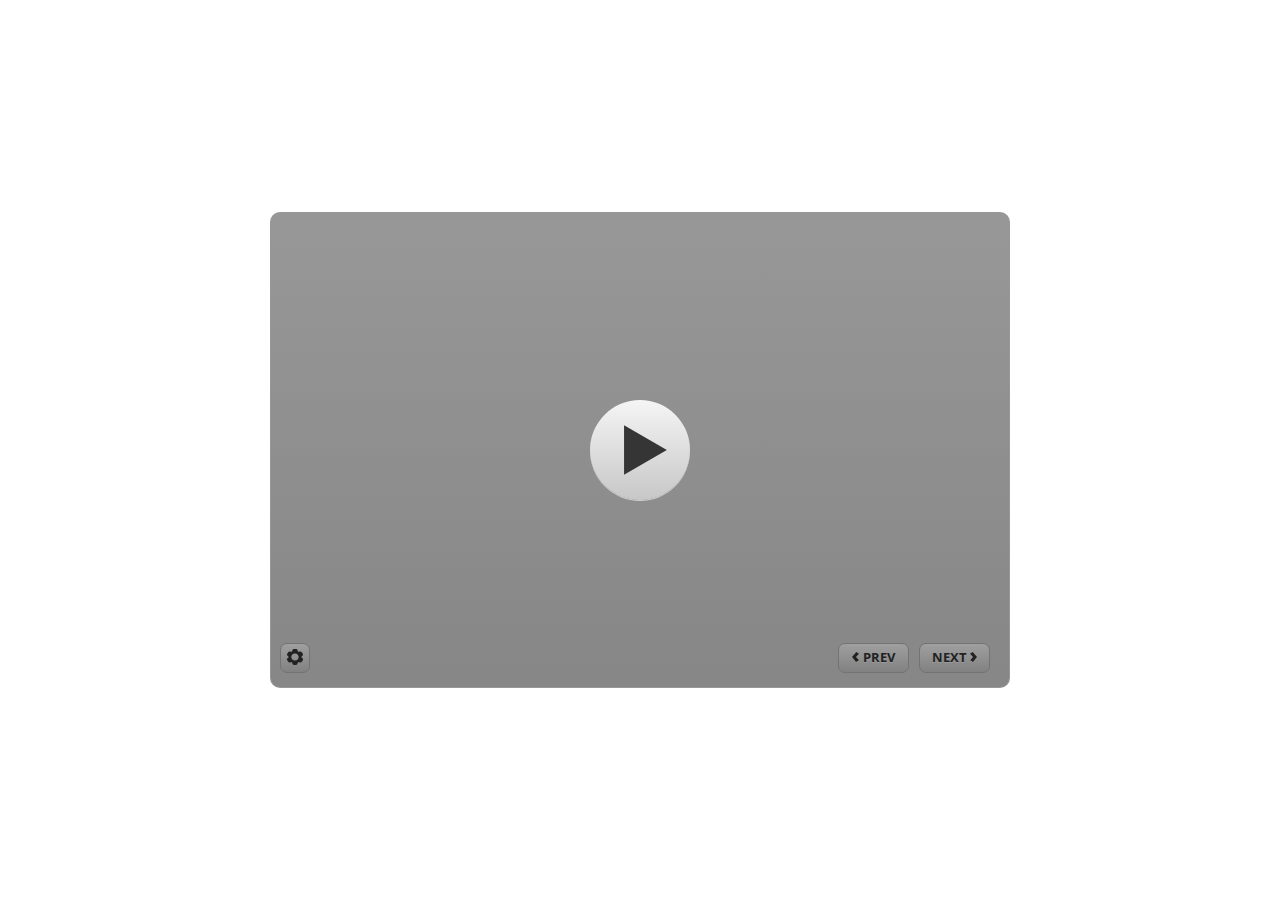
<file: index.html>
﻿<!doctype html>
<html lang="en-US">
<head>
  <meta charset="utf-8">
  <!-- Created using Storyline 360 - http://www.articulate.com  -->
  <!-- version: 3.68.28887.0 -->
  <title>VirtualPatientLMS12122018</title>
  <meta http-equiv="x-ua-compatible" content="IE=edge"/>
  <meta name="viewport" content="width=device-width,initial-scale=1,user-scalable=no,shrink-to-fit=no,minimal-ui"/>
  <meta name="apple-mobile-web-app-capable" content="yes"/>
  <style>
    html, body { height: 100%; padding: 0; margin: 0 }
    #app { height: 100%; width: 100%; }
  </style>

  <script>
    window.DS = {};
    window.globals = {
      DATA_PATH_BASE: '',
      HAS_FRAME: true,
      HAS_SLIDE: true,

      lmsPresent: false,
      tinCanPresent: false,
      cmi5Present: false,
      aoSupport: false,
      scale: 'noscale',
      captureRc: false,
      browserSize: 'optimal',
      bgColor: '#FFFFFF',
      features: 'AccessibleVideo,FullScreenToggle,InsertSvgPicture,LayerPresentAsDialog,MultipleQuizTracking,QuestionCorrectVariable,UpdatedThemeEditor',
      themeName: 'classic',
      preloaderColor: '#FFFFFF',
      suppressAnalytics: false,
      productChannel: 'stable',
      publishSource: 'storyline',
      aid: 'auth0|5c3ebf465839c91ac43ea7fc',
      cid: 'b5a4aeaf-45b1-4e6a-8b25-35fb04c64ef2',
      playerVersion: '3.68.28887.0',
      publishTimestamp: '2023-01-19T16:18:52.2511550Z',
      maxIosVideoElements: 10,
      connectionSettings: { },

      
      parseParams: function(qs) {
        if (window.globals.parsedParams != null) {
          return window.globals.parsedParams;
        }
        qs = (qs || window.location.search.substr(1)).split('+').join(' ');
        var params = {},
            tokens,
            re = /[?&]?([^=]+)=([^&]*)/g;

        while (tokens = re.exec(qs)) {
          params[decodeURIComponent(tokens[1]).trim()] =
            decodeURIComponent(tokens[2]).trim();
        }
        window.globals.parsedParams = params;
        return params;
      }

    };
  </script>
  <script>
    var isIe11 = ('ActiveXObject' in window || window.MSBlobBuilder != null)
      && window.msCrypto != null && !window.ActiveXObject;
    if (isIe11) {
      window.globals.unsupportedBrowser = true;
      document.write(atob('[base64]'));
    }
  </script>
  
  <script>window.THREE = { };</script>
  
</head>
<body style="background: #FFFFFF" class="cs-HTML theme-classic">
  <!-- 360 -->
  <script>!function(e){var i=/iPhone/i,o=/iPod/i,n=/iPad/i,t=/(?=.*\bAndroid\b)(?=.*\bMobile\b)/i,d=/Android/i,s=/(?=.*\bAndroid\b)(?=.*\bSD4930UR\b)/i,b=/(?=.*\bAndroid\b)(?=.*\b(?:KFOT|KFTT|KFJWI|KFJWA|KFSOWI|KFTHWI|KFTHWA|KFAPWI|KFAPWA|KFARWI|KFASWI|KFSAWI|KFSAWA)\b)/i,r=/IEMobile/i,h=/(?=.*\bWindows\b)(?=.*\bARM\b)/i,a=/BlackBerry/i,l=/BB10/i,p=/Opera Mini/i,f=/(CriOS|Chrome)(?=.*\bMobile\b)/i,u=/(?=.*\bFirefox\b)(?=.*\bMobile\b)/i,c=new RegExp("(?:Nexus 7|BNTV250|Kindle Fire|Silk|GT-P1000)","i"),w=function(e,i){return e.test(i)},A=function(e){var A=e||navigator.userAgent,v=A.split("[FBAN");if(void 0!==v[1]&&(A=v[0]),this.apple={phone:w(i,A),ipod:w(o,A),tablet:!w(i,A)&&w(n,A),device:w(i,A)||w(o,A)||w(n,A)},this.amazon={phone:w(s,A),tablet:!w(s,A)&&w(b,A),device:w(s,A)||w(b,A)},this.android={phone:w(s,A)||w(t,A),tablet:!w(s,A)&&!w(t,A)&&(w(b,A)||w(d,A)),device:w(s,A)||w(b,A)||w(t,A)||w(d,A)},this.windows={phone:w(r,A),tablet:w(h,A),device:w(r,A)||w(h,A)},this.other={blackberry:w(a,A),blackberry10:w(l,A),opera:w(p,A),firefox:w(u,A),chrome:w(f,A),device:w(a,A)||w(l,A)||w(p,A)||w(u,A)||w(f,A)},this.seven_inch=w(c,A),this.any=this.apple.device||this.android.device||this.windows.device||this.other.device||this.seven_inch,this.phone=this.apple.phone||this.android.phone||this.windows.phone,this.tablet=this.apple.tablet||this.android.tablet||this.windows.tablet,"undefined"==typeof window)return this},v=function(){var e=new A;return e.Class=A,e};"undefined"!=typeof module&&module.exports&&"undefined"==typeof window?module.exports=A:"undefined"!=typeof module&&module.exports&&"undefined"!=typeof window?module.exports=v():"function"==typeof define&&define.amd?define("isMobile",[],e.isMobile=v()):e.isMobile=v()}(this);
    window.isMobile.apple.tablet = window.isMobile.apple.tablet ||
      (navigator.platform === 'MacIntel' && navigator.maxTouchPoints > 1);
    window.isMobile.apple.device = window.isMobile.apple.device || window.isMobile.apple.tablet;
    window.isMobile.tablet = window.isMobile.tablet || window.isMobile.apple.tablet;
    window.isMobile.any = window.isMobile.any || window.isMobile.apple.tablet;
  </script>

  <div id="focus-sink" tabindex="-1"></div>

  <div id="preso"></div>
  <script>
    (function() {

      var classTypes = [ 'desktop', 'mobile', 'phone', 'tablet' ];

      var addDeviceClasses = function(prefix, testObj) {
        var curr, i;
        for (i = 0; i < classTypes.length; i++) {
          curr = classTypes[i];
          if (testObj[curr]) {
            document.body.classList.add(prefix + curr);
          }
        }
      };

      var params = window.globals.parseParams(),
          isDevicePreview = params.devicepreview === '1',
          isPhoneOverride = params.deviceType === 'phone' || (isDevicePreview && params.phone == '1'),
          isTabletOverride = (params.deviceType === 'tablet' || isDevicePreview) && !isPhoneOverride,
          isMobileOverride = isPhoneOverride || isTabletOverride;

      var deviceView = {
        desktop: !window.isMobile.any && !isMobileOverride,
        mobile: window.isMobile.any || isMobileOverride,
        phone: isPhoneOverride || (window.isMobile.phone && !isTabletOverride),
        tablet: isTabletOverride || window.isMobile.tablet
      };

      window.globals.deviceView = deviceView;
      window.isMobile.desktop = !window.isMobile.any;
      window.isMobile.mobile = window.isMobile.any;

      addDeviceClasses('view-', deviceView);

    })();
  </script>
  
  <script src='story_content/user.js' type=text/javascript></script>
  <div class="slide-loader"></div>

  <script>
    if (window.globals.deviceView.isMobile) { var doc = document, loader = doc.body.querySelector('.slide-loader'); [ 1, 2, 3 ].forEach(function(n) { var d = doc.createElement('div'); d.style.backgroundColor = window.globals.preloaderColor; d.classList.add('mobile-loader-dot'); d.classList.add('dot' + n); loader.appendChild(d); }); }
  </script>

  <div class="mobile-load-title-overlay" style="display: none">
    <div class="mobile-load-title">VirtualPatientLMS12122018</div>
  </div>

  <div class="mobile-chrome-warning"></div>

  
<style>
  .warn-connection-dialog {
    display: none;
    background: transparent;
    pointer-events: none;
    position: fixed;
    left: 0;
    top: 0;
    width: 100%;
    height: 100%;
    z-index: 999;
  }

  .warn-connection-content {
    border-radius: 4px;
    background: white;
    border: 1px solid #E7E7E7;
    color: #333333;
    box-shadow: 0 2px 4px rgba(0, 0, 0, 0.25);
    transition: all 150ms ease-out;
    position: absolute;
    white-space: nowrap;
  }

  .view-phone.is-landscape .warn-connection-content {
    left: 23px;
    bottom: 23px;
  }

  .view-tablet.is-landscape .warn-connection-content {
    left: 50%;
    top: 20px;
    transform: translateX(-50%);
  }

  .is-portrait .warn-connection-content {
    transform: translate(-50%, calc(-100% - 15px));
  }

  .warn-connection-content p {
    display: inline-block;
    margin: 0 8px 0 0;
    line-height: 33px;
    font-size: 11px;
  }

  .warn-connection-content svg {
    position: relative;
    vertical-align: middle;
    margin: 0 2px 2px 8px;
  }

  .view-desktop .warn-connection-content {
    left: 1.5em;
    bottom: 1.5em;
  }

  .view-desktop .warn-connection-content p {
    font-size: 1.1em;
  }

  .is-offline .warn-connection-dialog {
    display: block;
  }

  .is-offline .cs-panel * {
    pointer-events: none !important;
  }

  .is-offline .cs-panel {
    pointer-events: all !important;
  }

  .is-offline #nav-controls * {
    pointer-events: none !important;
  }

  .is-offline #nav-controls {
    pointer-events: all !important;
  }
</style>

<div class="warn-connection-dialog">
  <div class="warn-connection-content">
    <svg width="17" height="15" viewBox="0 0 17 15" xmlns="http://www.w3.org/2000/svg">
      <path fill="#8F0000" stroke="white" d="M16.07,12.98 L15.88,12.23 L9.51,1.21 C8.97,0.26,7.6,0.26,7.06,1.21 L0.69,12.23 C0.15,13.16,0.81,14.36,1.91,14.36 H14.65 C15.47,14.36,16.05,13.7,16.07,12.98 Z"/>
      <path fill="white" stroke="white" d="M8.58,5.5 C8.35,5.28,8.5,5.35,8.21,5.32 C8.09,5.35,7.97,5.49,7.96,5.67 C7.97,5.79,7.98,5.92,7.98,6.04 L7.98,6.04 C7.99,6.17,8,6.31,8.01,6.43 L8.01,6.44 C8.03,6.92,8.06,7.41,8.09,7.9 L8.09,7.9 C8.12,8.39,8.14,8.88,8.17,9.37 C8.17,9.39,8.18,9.42,8.2,9.44 C8.23,9.46,8.25,9.47,8.28,9.47 C8.31,9.47,8.34,9.46,8.35,9.44 C8.37,9.43,8.38,9.4,8.39,9.35 L8.39,9.34 C8.39,9.24,8.4,9.15,8.4,9.05 L8.4,9.05 C8.41,8.96,8.41,8.86,8.42,8.75 C8.43,8.44,8.45,8.12,8.47,7.81 L8.47,7.81 C8.49,7.49,8.51,7.18,8.53,6.87 C8.55,6.46,8.56,6.05,8.59,5.64 L8.6,5.62 C8.6,5.57,8.59,5.53,8.58,5.5 L8.21,5.32 Z"/>
      <circle fill="white" stroke="white" cx="8.3" cy="11.35" r="0.3"/>
    </svg>
    <p>You are offline. Trying to reconnect...</p>
  </div>
</div>

<script>
  (function() {
    window.DS.connection = {
      warningShown: false,
      assets: {},
      loadingAssetGroup: false,
      retryDelay: 500
    };

    // @TODO this is POC code and can be cleaned up a bit more if we move forward
    // with the feature



    // The `window.globals.features` variable must be set in `webpack.dev.config` when testing locally - it is not enough
    // to have it in the data - but it must be set there as well.
    var useConnectionMessages = window.AbortController != null &&
      window.location.protocol != 'file:' &&
      window.globals.features.indexOf('ConnectionMessages') != -1;

    window.DS.connection.useConnectionMessages = useConnectionMessages

    var assetCount = 0;
    var checkLoadedId;
    var connectionSettings = window.globals.connectionSettings;

    if (useConnectionMessages && connectionSettings != null) {
      var contentEl = document.querySelector('.warn-connection-content');
      var messageEl = contentEl.querySelector('p')

      if (connectionSettings.useDarkTheme) {
        contentEl.style.borderColor = '#BABBBA';
        contentEl.style.backgroundColor = '#282828';
        contentEl.style.color = '#FFFFFF';
      }

      if (connectionSettings.message != null) {
        messageEl.textContent = window.decodeURIComponent(connectionSettings.message);
      }
    }

    function checkAssetsReady() {
      for (var i in DS.connection.assets) {
        if (!DS.connection.assets[i].success) {
          return false;
        }
      }
      return true;
    }

    function stopAssetGroup() {
      if (!useConnectionMessages) { return; }

      assetCount = 0;

      DS.connection.oldAssetGroup = DS.connection.assets;
      DS.connection.assets = {};
      DS.connection.loadingAssetGroup = false;
      clearInterval(checkLoadedId);
    }

    function startAssetGroup() {
      if (!useConnectionMessages) { return; }
      var ticks = 0;
      clearInterval(checkLoadedId);
      checkLoadedId = setInterval(function() {
        var loaded = 0;
        if (assetCount === 0 && loaded === 0) {
          clearInterval(checkLoadedId);
          return;
        }

        for (var i in DS.connection.assets) {
          if (DS.connection.assets[i].success) {
            loaded++;
          }
        }

        if (assetCount === loaded && checkAssetsReady()) {
          for (var i in DS.connection.assets) {
            if (DS.connection.assets[i].action) {
              DS.connection.assets[i].action();
            }
          }
          hideWarning();
          stopAssetGroup();
        }
      }, 100)
    }

    function requiredAsset(url, action, retry, type) {
      if (!useConnectionMessages) { return; }
      if (DS.connection.assets[url]) { return; }

      DS.connection.assets[url] = {
        success: false, action: action, retry: retry, type: type
      };
      assetCount = Object.keys(DS.connection.assets).length;
      if (!DS.connection.loadingAssetGroup) {
        startAssetGroup();
      }
      DS.connection.loadingAssetGroup = true;
    }

    function assetLoaded(url) {
      if (!useConnectionMessages) { return; }
      if (DS.connection.assets[url]) {
        DS.connection.assets[url].success = true;
      }
    }

    function assetFailed(url) {
      if (!useConnectionMessages) { return; }
      if (!DS.connection.assets[url]) {
        if (/\.js$/.test(url)) {
          setTimeout(function() {
            if (DS.connection.lastSlideLoaded != null) {
              DS.connection.lastSlideLoaded();
            }
          }, DS.connection.retryDelay);
        }
        return;
      }
      if (!DS.connection.warningShown) { showWarning(); }
      if (DS.connection.assets[url].retry) {
        setTimeout(function() {
          if (!DS.connection.assets[url].success) {
            DS.connection.assets[url].retry()
          }
        }, DS.connection.retryDelay);
      }
    }

    function hideWarning() {
      document.body.classList.remove('is-offline');
      DS.connection.warningShown = false;
    }
    DS.connection.hideWarning = hideWarning

    function showWarning(btn) {
      document.body.classList.add('is-offline')
      DS.connection.warningShown = true;
      updateWarningPosition();
    }

    function updateWarningPosition() {
      if (!DS.connection.warningShown) {
        return;
      }

      var isPortrait = document.body.classList.contains('is-portrait');
      var warningEl = document.querySelector('.warn-connection-content');

      if (isPortrait) {
        var slide = document.querySelector('.primary-slide');
        var slideRect = slide.getBoundingClientRect();

        warningEl.style.top = `${slideRect.top}px`
        warningEl.style.left = `${slideRect.left + slideRect.width / 2}px`
      } else {
        warningEl.style.top = null;
        warningEl.style.left = null;
      }

      window.requestAnimationFrame(updateWarningPosition);
    }

    // these will all be noops if the feature flag isn't set in
    // the data and `window.globals.features`
    DS.connection.requiredAsset = requiredAsset;
    DS.connection.assetLoaded = assetLoaded;
    DS.connection.assetFailed = assetFailed;
    DS.connection.stopAssetGroup = stopAssetGroup;
    DS.connection.startAssetGroup = startAssetGroup;
  })();
</script>


  <script>
    
    if (window.autoSpider && window.vInterfaceObject) {
      document.querySelector('.mobile-load-title-overlay').style.display = 'none';
    }
  </script>

  

  <link rel="stylesheet" href="html5/data/css/output.min.css" data-noprefix/>
</body>
<script src="html5/lib/scripts/bootstrapper.min.js"></script>
</html>
</file>
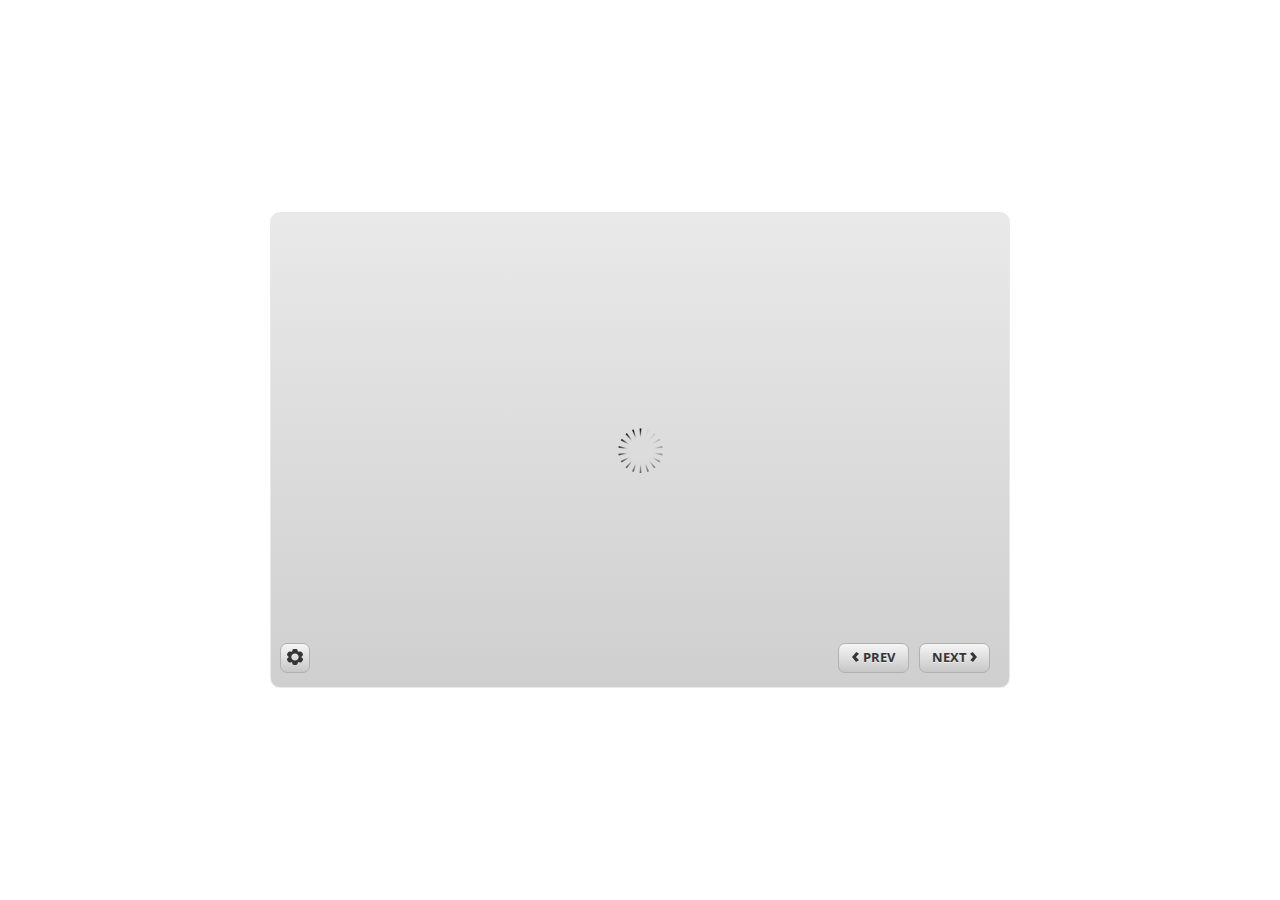
<file: index_lms.html>
<!doctype html>
<html lang="en-US">
<head>
  <meta charset="utf-8">
  <!-- Created using Storyline 360 - http://www.articulate.com  -->
  <!-- version: 3.68.28887.0 -->
  <title>VirtualPatientLMS12122018</title>
  <meta http-equiv="x-ua-compatible" content="IE=edge"/>
  <meta name="viewport" content="width=device-width,initial-scale=1,user-scalable=no,shrink-to-fit=no,minimal-ui"/>
  <meta name="apple-mobile-web-app-capable" content="yes"/>
  <style>
    html, body { height: 100%; padding: 0; margin: 0 }
    #app { height: 100%; width: 100%; }
  </style>

  <script>
    window.DS = {};
    window.globals = {
      DATA_PATH_BASE: '',
      HAS_FRAME: true,
      HAS_SLIDE: true,

      lmsPresent: true,
      tinCanPresent: false,
      cmi5Present: false,
      aoSupport: false,
      scale: 'noscale',
      captureRc: false,
      browserSize: 'optimal',
      bgColor: '#FFFFFF',
      features: 'AccessibleVideo,FullScreenToggle,InsertSvgPicture,LayerPresentAsDialog,MultipleQuizTracking,QuestionCorrectVariable,UpdatedThemeEditor',
      themeName: 'classic',
      preloaderColor: '#FFFFFF',
      suppressAnalytics: false,
      productChannel: 'stable',
      publishSource: 'storyline',
      aid: 'auth0|5c3ebf465839c91ac43ea7fc',
      cid: 'b5a4aeaf-45b1-4e6a-8b25-35fb04c64ef2',
      playerVersion: '3.68.28887.0',
      publishTimestamp: '2023-01-19T16:18:52.2613868Z',
      maxIosVideoElements: 10,
      connectionSettings: { },

      
      parseParams: function(qs) {
        if (window.globals.parsedParams != null) {
          return window.globals.parsedParams;
        }
        qs = (qs || window.location.search.substr(1)).split('+').join(' ');
        var params = {},
            tokens,
            re = /[?&]?([^=]+)=([^&]*)/g;

        while (tokens = re.exec(qs)) {
          params[decodeURIComponent(tokens[1]).trim()] =
            decodeURIComponent(tokens[2]).trim();
        }
        window.globals.parsedParams = params;
        return params;
      }

    };
  </script>
  <script>
    var isIe11 = ('ActiveXObject' in window || window.MSBlobBuilder != null)
      && window.msCrypto != null && !window.ActiveXObject;
    if (isIe11) {
      window.globals.unsupportedBrowser = true;
      document.write(atob('[base64]'));
    }
  </script>
  <script src="lms/scormdriver.js" charset="utf-8"></script>
  <script>window.THREE = { };</script>
  
</head>
<body style="background: #FFFFFF" class="cs-HTML theme-classic">
  <!-- 360 -->
  <script>!function(e){var i=/iPhone/i,o=/iPod/i,n=/iPad/i,t=/(?=.*\bAndroid\b)(?=.*\bMobile\b)/i,d=/Android/i,s=/(?=.*\bAndroid\b)(?=.*\bSD4930UR\b)/i,b=/(?=.*\bAndroid\b)(?=.*\b(?:KFOT|KFTT|KFJWI|KFJWA|KFSOWI|KFTHWI|KFTHWA|KFAPWI|KFAPWA|KFARWI|KFASWI|KFSAWI|KFSAWA)\b)/i,r=/IEMobile/i,h=/(?=.*\bWindows\b)(?=.*\bARM\b)/i,a=/BlackBerry/i,l=/BB10/i,p=/Opera Mini/i,f=/(CriOS|Chrome)(?=.*\bMobile\b)/i,u=/(?=.*\bFirefox\b)(?=.*\bMobile\b)/i,c=new RegExp("(?:Nexus 7|BNTV250|Kindle Fire|Silk|GT-P1000)","i"),w=function(e,i){return e.test(i)},A=function(e){var A=e||navigator.userAgent,v=A.split("[FBAN");if(void 0!==v[1]&&(A=v[0]),this.apple={phone:w(i,A),ipod:w(o,A),tablet:!w(i,A)&&w(n,A),device:w(i,A)||w(o,A)||w(n,A)},this.amazon={phone:w(s,A),tablet:!w(s,A)&&w(b,A),device:w(s,A)||w(b,A)},this.android={phone:w(s,A)||w(t,A),tablet:!w(s,A)&&!w(t,A)&&(w(b,A)||w(d,A)),device:w(s,A)||w(b,A)||w(t,A)||w(d,A)},this.windows={phone:w(r,A),tablet:w(h,A),device:w(r,A)||w(h,A)},this.other={blackberry:w(a,A),blackberry10:w(l,A),opera:w(p,A),firefox:w(u,A),chrome:w(f,A),device:w(a,A)||w(l,A)||w(p,A)||w(u,A)||w(f,A)},this.seven_inch=w(c,A),this.any=this.apple.device||this.android.device||this.windows.device||this.other.device||this.seven_inch,this.phone=this.apple.phone||this.android.phone||this.windows.phone,this.tablet=this.apple.tablet||this.android.tablet||this.windows.tablet,"undefined"==typeof window)return this},v=function(){var e=new A;return e.Class=A,e};"undefined"!=typeof module&&module.exports&&"undefined"==typeof window?module.exports=A:"undefined"!=typeof module&&module.exports&&"undefined"!=typeof window?module.exports=v():"function"==typeof define&&define.amd?define("isMobile",[],e.isMobile=v()):e.isMobile=v()}(this);
    window.isMobile.apple.tablet = window.isMobile.apple.tablet ||
      (navigator.platform === 'MacIntel' && navigator.maxTouchPoints > 1);
    window.isMobile.apple.device = window.isMobile.apple.device || window.isMobile.apple.tablet;
    window.isMobile.tablet = window.isMobile.tablet || window.isMobile.apple.tablet;
    window.isMobile.any = window.isMobile.any || window.isMobile.apple.tablet;
  </script>

  <div id="focus-sink" tabindex="-1"></div>

  <div id="preso"></div>
  <script>
    (function() {

      var classTypes = [ 'desktop', 'mobile', 'phone', 'tablet' ];

      var addDeviceClasses = function(prefix, testObj) {
        var curr, i;
        for (i = 0; i < classTypes.length; i++) {
          curr = classTypes[i];
          if (testObj[curr]) {
            document.body.classList.add(prefix + curr);
          }
        }
      };

      var params = window.globals.parseParams(),
          isDevicePreview = params.devicepreview === '1',
          isPhoneOverride = params.deviceType === 'phone' || (isDevicePreview && params.phone == '1'),
          isTabletOverride = (params.deviceType === 'tablet' || isDevicePreview) && !isPhoneOverride,
          isMobileOverride = isPhoneOverride || isTabletOverride;

      var deviceView = {
        desktop: !window.isMobile.any && !isMobileOverride,
        mobile: window.isMobile.any || isMobileOverride,
        phone: isPhoneOverride || (window.isMobile.phone && !isTabletOverride),
        tablet: isTabletOverride || window.isMobile.tablet
      };

      window.globals.deviceView = deviceView;
      window.isMobile.desktop = !window.isMobile.any;
      window.isMobile.mobile = window.isMobile.any;

      addDeviceClasses('view-', deviceView);

    })();
  </script>
  
  <script src='story_content/user.js' type=text/javascript></script>
  <div class="slide-loader"></div>

  <script>
    if (window.globals.deviceView.isMobile) { var doc = document, loader = doc.body.querySelector('.slide-loader'); [ 1, 2, 3 ].forEach(function(n) { var d = doc.createElement('div'); d.style.backgroundColor = window.globals.preloaderColor; d.classList.add('mobile-loader-dot'); d.classList.add('dot' + n); loader.appendChild(d); }); }
  </script>

  <div class="mobile-load-title-overlay" style="display: none">
    <div class="mobile-load-title">VirtualPatientLMS12122018</div>
  </div>

  <div class="mobile-chrome-warning"></div>

  
<style>
  .warn-connection-dialog {
    display: none;
    background: transparent;
    pointer-events: none;
    position: fixed;
    left: 0;
    top: 0;
    width: 100%;
    height: 100%;
    z-index: 999;
  }

  .warn-connection-content {
    border-radius: 4px;
    background: white;
    border: 1px solid #E7E7E7;
    color: #333333;
    box-shadow: 0 2px 4px rgba(0, 0, 0, 0.25);
    transition: all 150ms ease-out;
    position: absolute;
    white-space: nowrap;
  }

  .view-phone.is-landscape .warn-connection-content {
    left: 23px;
    bottom: 23px;
  }

  .view-tablet.is-landscape .warn-connection-content {
    left: 50%;
    top: 20px;
    transform: translateX(-50%);
  }

  .is-portrait .warn-connection-content {
    transform: translate(-50%, calc(-100% - 15px));
  }

  .warn-connection-content p {
    display: inline-block;
    margin: 0 8px 0 0;
    line-height: 33px;
    font-size: 11px;
  }

  .warn-connection-content svg {
    position: relative;
    vertical-align: middle;
    margin: 0 2px 2px 8px;
  }

  .view-desktop .warn-connection-content {
    left: 1.5em;
    bottom: 1.5em;
  }

  .view-desktop .warn-connection-content p {
    font-size: 1.1em;
  }

  .is-offline .warn-connection-dialog {
    display: block;
  }

  .is-offline .cs-panel * {
    pointer-events: none !important;
  }

  .is-offline .cs-panel {
    pointer-events: all !important;
  }

  .is-offline #nav-controls * {
    pointer-events: none !important;
  }

  .is-offline #nav-controls {
    pointer-events: all !important;
  }
</style>

<div class="warn-connection-dialog">
  <div class="warn-connection-content">
    <svg width="17" height="15" viewBox="0 0 17 15" xmlns="http://www.w3.org/2000/svg">
      <path fill="#8F0000" stroke="white" d="M16.07,12.98 L15.88,12.23 L9.51,1.21 C8.97,0.26,7.6,0.26,7.06,1.21 L0.69,12.23 C0.15,13.16,0.81,14.36,1.91,14.36 H14.65 C15.47,14.36,16.05,13.7,16.07,12.98 Z"/>
      <path fill="white" stroke="white" d="M8.58,5.5 C8.35,5.28,8.5,5.35,8.21,5.32 C8.09,5.35,7.97,5.49,7.96,5.67 C7.97,5.79,7.98,5.92,7.98,6.04 L7.98,6.04 C7.99,6.17,8,6.31,8.01,6.43 L8.01,6.44 C8.03,6.92,8.06,7.41,8.09,7.9 L8.09,7.9 C8.12,8.39,8.14,8.88,8.17,9.37 C8.17,9.39,8.18,9.42,8.2,9.44 C8.23,9.46,8.25,9.47,8.28,9.47 C8.31,9.47,8.34,9.46,8.35,9.44 C8.37,9.43,8.38,9.4,8.39,9.35 L8.39,9.34 C8.39,9.24,8.4,9.15,8.4,9.05 L8.4,9.05 C8.41,8.96,8.41,8.86,8.42,8.75 C8.43,8.44,8.45,8.12,8.47,7.81 L8.47,7.81 C8.49,7.49,8.51,7.18,8.53,6.87 C8.55,6.46,8.56,6.05,8.59,5.64 L8.6,5.62 C8.6,5.57,8.59,5.53,8.58,5.5 L8.21,5.32 Z"/>
      <circle fill="white" stroke="white" cx="8.3" cy="11.35" r="0.3"/>
    </svg>
    <p>You are offline. Trying to reconnect...</p>
  </div>
</div>

<script>
  (function() {
    window.DS.connection = {
      warningShown: false,
      assets: {},
      loadingAssetGroup: false,
      retryDelay: 500
    };

    // @TODO this is POC code and can be cleaned up a bit more if we move forward
    // with the feature



    // The `window.globals.features` variable must be set in `webpack.dev.config` when testing locally - it is not enough
    // to have it in the data - but it must be set there as well.
    var useConnectionMessages = window.AbortController != null &&
      window.location.protocol != 'file:' &&
      window.globals.features.indexOf('ConnectionMessages') != -1;

    window.DS.connection.useConnectionMessages = useConnectionMessages

    var assetCount = 0;
    var checkLoadedId;
    var connectionSettings = window.globals.connectionSettings;

    if (useConnectionMessages && connectionSettings != null) {
      var contentEl = document.querySelector('.warn-connection-content');
      var messageEl = contentEl.querySelector('p')

      if (connectionSettings.useDarkTheme) {
        contentEl.style.borderColor = '#BABBBA';
        contentEl.style.backgroundColor = '#282828';
        contentEl.style.color = '#FFFFFF';
      }

      if (connectionSettings.message != null) {
        messageEl.textContent = window.decodeURIComponent(connectionSettings.message);
      }
    }

    function checkAssetsReady() {
      for (var i in DS.connection.assets) {
        if (!DS.connection.assets[i].success) {
          return false;
        }
      }
      return true;
    }

    function stopAssetGroup() {
      if (!useConnectionMessages) { return; }

      assetCount = 0;

      DS.connection.oldAssetGroup = DS.connection.assets;
      DS.connection.assets = {};
      DS.connection.loadingAssetGroup = false;
      clearInterval(checkLoadedId);
    }

    function startAssetGroup() {
      if (!useConnectionMessages) { return; }
      var ticks = 0;
      clearInterval(checkLoadedId);
      checkLoadedId = setInterval(function() {
        var loaded = 0;
        if (assetCount === 0 && loaded === 0) {
          clearInterval(checkLoadedId);
          return;
        }

        for (var i in DS.connection.assets) {
          if (DS.connection.assets[i].success) {
            loaded++;
          }
        }

        if (assetCount === loaded && checkAssetsReady()) {
          for (var i in DS.connection.assets) {
            if (DS.connection.assets[i].action) {
              DS.connection.assets[i].action();
            }
          }
          hideWarning();
          stopAssetGroup();
        }
      }, 100)
    }

    function requiredAsset(url, action, retry, type) {
      if (!useConnectionMessages) { return; }
      if (DS.connection.assets[url]) { return; }

      DS.connection.assets[url] = {
        success: false, action: action, retry: retry, type: type
      };
      assetCount = Object.keys(DS.connection.assets).length;
      if (!DS.connection.loadingAssetGroup) {
        startAssetGroup();
      }
      DS.connection.loadingAssetGroup = true;
    }

    function assetLoaded(url) {
      if (!useConnectionMessages) { return; }
      if (DS.connection.assets[url]) {
        DS.connection.assets[url].success = true;
      }
    }

    function assetFailed(url) {
      if (!useConnectionMessages) { return; }
      if (!DS.connection.assets[url]) {
        if (/\.js$/.test(url)) {
          setTimeout(function() {
            if (DS.connection.lastSlideLoaded != null) {
              DS.connection.lastSlideLoaded();
            }
          }, DS.connection.retryDelay);
        }
        return;
      }
      if (!DS.connection.warningShown) { showWarning(); }
      if (DS.connection.assets[url].retry) {
        setTimeout(function() {
          if (!DS.connection.assets[url].success) {
            DS.connection.assets[url].retry()
          }
        }, DS.connection.retryDelay);
      }
    }

    function hideWarning() {
      document.body.classList.remove('is-offline');
      DS.connection.warningShown = false;
    }
    DS.connection.hideWarning = hideWarning

    function showWarning(btn) {
      document.body.classList.add('is-offline')
      DS.connection.warningShown = true;
      updateWarningPosition();
    }

    function updateWarningPosition() {
      if (!DS.connection.warningShown) {
        return;
      }

      var isPortrait = document.body.classList.contains('is-portrait');
      var warningEl = document.querySelector('.warn-connection-content');

      if (isPortrait) {
        var slide = document.querySelector('.primary-slide');
        var slideRect = slide.getBoundingClientRect();

        warningEl.style.top = `${slideRect.top}px`
        warningEl.style.left = `${slideRect.left + slideRect.width / 2}px`
      } else {
        warningEl.style.top = null;
        warningEl.style.left = null;
      }

      window.requestAnimationFrame(updateWarningPosition);
    }

    // these will all be noops if the feature flag isn't set in
    // the data and `window.globals.features`
    DS.connection.requiredAsset = requiredAsset;
    DS.connection.assetLoaded = assetLoaded;
    DS.connection.assetFailed = assetFailed;
    DS.connection.stopAssetGroup = stopAssetGroup;
    DS.connection.startAssetGroup = startAssetGroup;
  })();
</script>


  <script>
    
    if (window.autoSpider && window.vInterfaceObject) {
      document.querySelector('.mobile-load-title-overlay').style.display = 'none';
    }
  </script>

  

  <link rel="stylesheet" href="html5/data/css/output.min.css" data-noprefix/>
</body>
<script src="html5/lib/scripts/bootstrapper.min.js"></script>
</html>
</file>
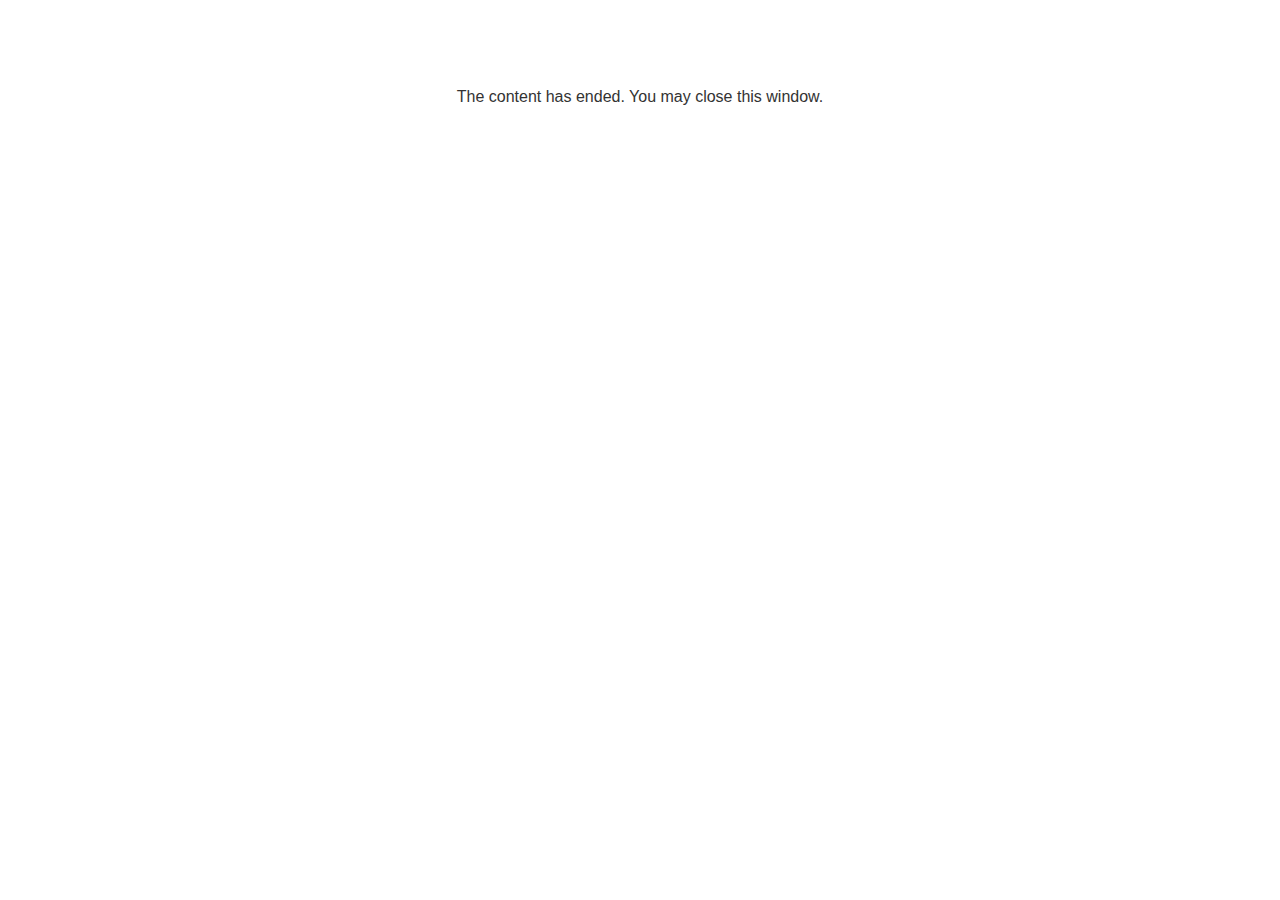
<file: lms/goodbye.html>
<!doctype html>
<html>
<body style="background-color: #ffffff;">

<p role="alert" style="color: #333333;font-family: Open Sans, articulate, tahoma, arial;font-size: medium;text-align: center;">
<br><br><br><br>
The content has ended. You may close this window.
</p>

</body>
</html>
</file>
